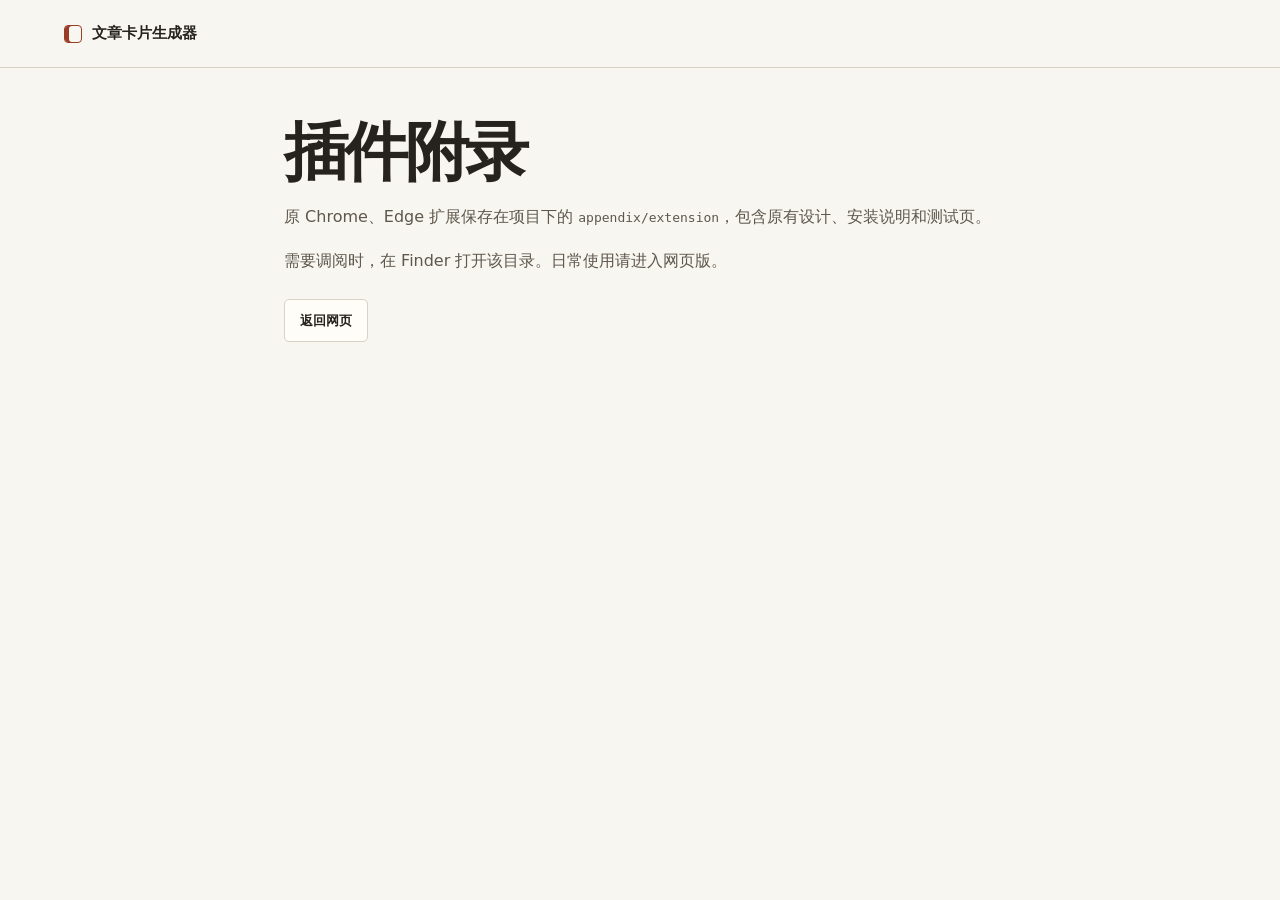
<file: appendix.html>
<!doctype html>
<html lang="zh-CN">
<head>
  <meta charset="utf-8">
  <meta name="viewport" content="width=device-width,initial-scale=1">
  <title>插件附录 · 文章卡片生成器</title>
  <link rel="stylesheet" href="web.css">
</head>
<body>
  <header class="topbar">
    <a class="brand" href="./index.html"><span class="brand-mark" aria-hidden="true"></span>文章卡片生成器</a>
  </header>
  <main class="appendix">
    <h1>插件附录</h1>
    <p>原 Chrome、Edge 扩展保存在项目下的 <code>appendix/extension</code>，包含原有设计、安装说明和测试页。</p>
    <p>需要调阅时，在 Finder 打开该目录。日常使用请进入网页版。</p>
    <a class="button" href="./index.html">返回网页</a>
  </main>
</body>
</html>
</file>
<file: web.css>
:root {
  color-scheme: light;
  font-family: "PingFang SC", system-ui, sans-serif;
  color: #26231f;
  background: #f8f6f0;
  --line: #d8d1c5;
  --muted: #5e574d;
  --accent: #983c28;
}
*, *::before, *::after { box-sizing: border-box; }
body { margin: 0; min-height: 100dvh; }
a { color: inherit; }
[hidden] { display: none !important; }
:focus-visible { outline: 2px solid var(--accent); outline-offset: 4px; }
button, textarea, input { font: inherit; }
.topbar {
  min-height: 68px;
  padding: 12px clamp(20px, 5vw, 68px);
  border-bottom: 1px solid var(--line);
  display: flex;
  align-items: center;
  justify-content: space-between;
  gap: 12px;
}
.brand, .quiet-link { text-decoration: none; }
.brand { display: inline-flex; font-size: 15px; font-weight: 700; gap: 10px; align-items: center; }
.brand-mark { width: 18px; height: 18px; border: 1.5px solid var(--accent); border-radius: 4px; box-shadow: inset 4px 0 0 var(--accent); }
.quiet-link { color: var(--muted); font-size: 13px; }
.quiet-link:hover, .text-button:hover { text-decoration: underline; }
.workspace {
  max-width: 1420px;
  margin: 0 auto;
  padding: clamp(26px, 5vw, 74px) clamp(20px, 5vw, 68px) 42px;
  display: grid;
  gap: clamp(26px, 4vw, 65px);
  grid-template-columns: minmax(300px, .84fr) minmax(0, 1.16fr);
}
.heading { margin-bottom: 33px; }
h1, h2, p { margin: 0; }
h1 { font-size: clamp(37px, 5vw, 64px); line-height: 1.08; letter-spacing: -.055em; font-weight: 760; }
.heading p, .appendix p { margin-top: 16px; color: var(--muted); line-height: 1.75; }
.field-head, .preview-head, .actions, .export-actions { display: flex; justify-content: space-between; align-items: center; gap: 12px; }
.field-head, legend { font-size: 14px; font-weight: 700; }
.text-button { padding: 4px 0 4px 12px; border: 0; background: none; cursor: pointer; color: var(--accent); font-size: 13px; }
textarea { width: 100%; margin: 8px 0; padding: 15px; border: 1px solid var(--line); border-radius: 6px; background: #fffdf8; color: inherit; line-height: 1.7; resize: vertical; min-height: 150px; }
textarea::placeholder { color: #6f675f; }
.field-help, .size { font-size: 12px; color: var(--muted); line-height: 1.5; }
.styles { margin: 20px 0 26px; border: 0; padding: 0; }
.styles legend { padding: 0; margin-bottom: 10px; }
.style-options { display: grid; grid-template-columns: repeat(2, minmax(0,1fr)); gap: 8px; }
.style-option { position: relative; display: flex; align-items: center; min-height: 43px; gap: 9px; padding: 8px 10px; border: 1px solid var(--line); border-radius: 5px; background: #fffdf8; font-size: 13px; cursor: pointer; }
.style-option:has(:checked) { border-color: var(--accent); background: #f6e9df; }
.style-option:has(:focus-visible) { outline: 2px solid var(--accent); outline-offset: 2px; }
.style-option input { position: absolute; opacity: 0; }
.swatch { width: 15px; height: 15px; border: 1px solid #6b5b4b; border-radius: 3px; background: #f0ece0; }
.swatch.classic { background: #e7cda4; }
.swatch.vivid { background: #fa9769; }
.swatch.business { background: #273d4d; }
.actions { justify-content: flex-start; flex-wrap: wrap; }
.button { display: inline-flex; align-items: center; justify-content: center; min-height: 43px; padding: 10px 15px; border: 1px solid var(--line); border-radius: 5px; background: #fffdf8; color: inherit; text-decoration: none; font-size: 13px; font-weight: 650; gap: 12px; cursor: pointer; }
.button:hover:not(:disabled) { border-color: var(--accent); }
.button:active:not(:disabled) { transform: translateY(1px); }
.button:disabled { color: #6f675f; opacity: .65; cursor: default; }
.primary { background: var(--accent); border-color: var(--accent); color: white; }
.primary:hover:not(:disabled) { background: #762c1d; }
#ai-note { margin-top: 10px; }
.notice { min-height: 1.65em; margin-top: 10px; font-size: 13px; color: var(--muted); }
.notice[data-error="true"] { color: #832918; }
.preview { align-self: start; min-width: 0; }
.preview-head { margin-bottom: 14px; }
.preview-head h2 { font-size: 16px; }
.preview-frame { padding: clamp(12px, 2vw, 26px); background: #eee8db; border: 1px solid var(--line); border-radius: 8px; }
.empty, .card-viewport { width: 100%; aspect-ratio: 1080 / 800; }
.empty { border: 1px dashed #a69c8e; display: grid; align-content: center; justify-items: center; gap: 11px; background: #f8f5ec; text-align: center; padding: 14px; color: var(--muted); }
.empty strong { color: #382f27; }
.empty span { font-size: 13px; }
.empty-symbol { width: 48px; padding: 10px; border: 1px solid #9a8c7c; border-radius: 4px; display: grid; gap: 5px; }
.empty-symbol i { height: 2px; background: #9a8c7c; }
.empty-symbol i:last-child { width: 65%; }
.card-viewport { position: relative; overflow: hidden; }
.card-viewport .article-card { position: absolute; inset: 0 auto auto 0; transform: scale(var(--preview-scale, 1)); transform-origin: top left; }
.article-card [contenteditable="true"]:hover { outline: 2px dotted currentColor; outline-offset: 5px; }
.export-actions { justify-content: flex-end; margin-top: 12px; }
.appendix { max-width: 760px; padding: 50px 24px; margin: 0 auto; }
.appendix .button { margin-top: 24px; }
dialog { width: min(580px, 90vw); border: 1px solid var(--line); border-radius: 8px; }
dialog textarea { min-height: 200px; }
@media (max-width: 760px) {
  .workspace { grid-template-columns: minmax(0,1fr); }
  .heading { margin-bottom: 24px; }
  .styles { margin-bottom: 16px; }
}
</file>
